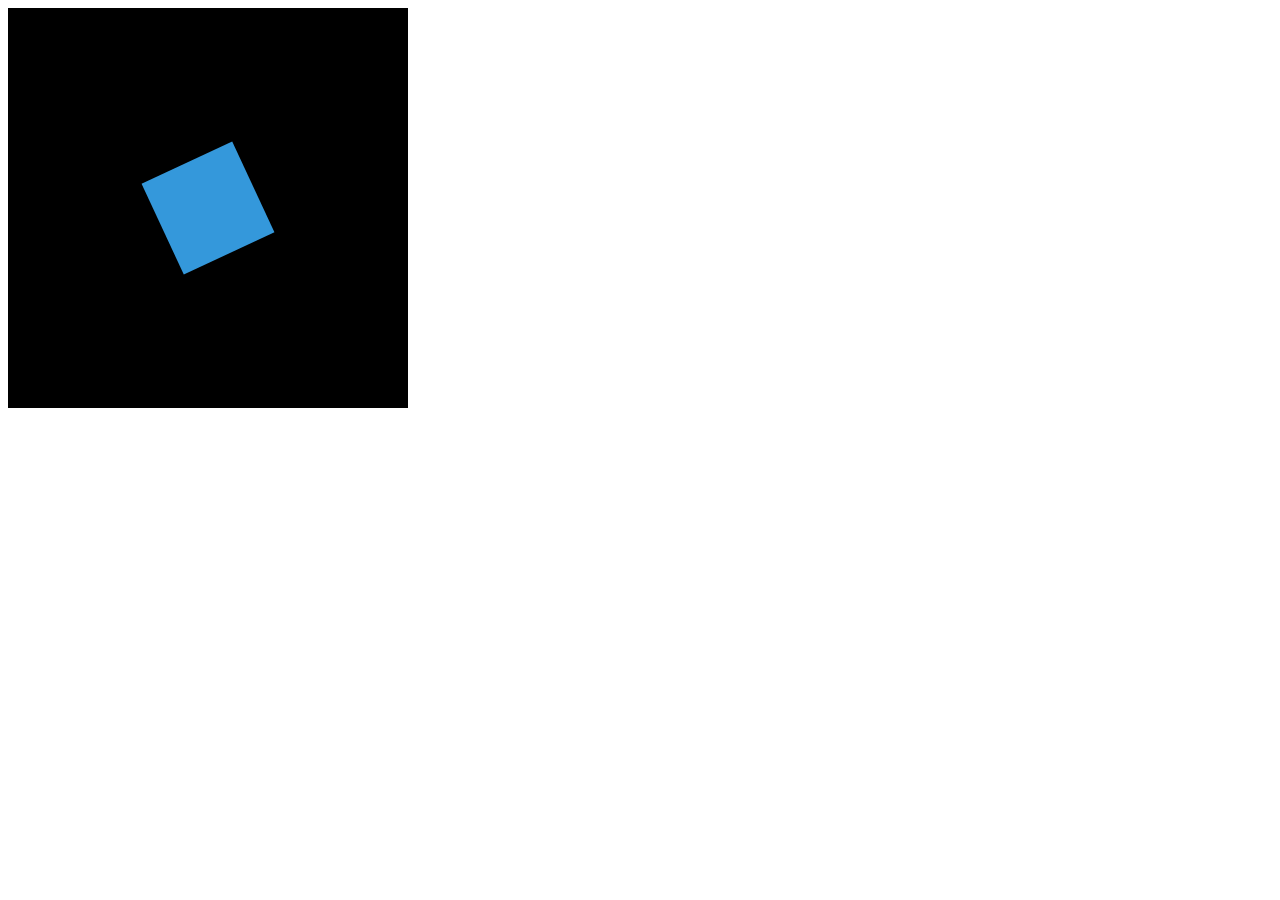
<file: animation.html>
<!DOCTYPE html>
<html>
<head>
    <style>
        canvas {
            background-color: #000;
        }
    </style>
</head>
<body>
    <canvas id="myCanvas" width="400" height="400"></canvas>

    <script>
        const canvas = document.getElementById("myCanvas");
        const context = canvas.getContext("2d");
        const centerX = canvas.width / 2;
        const centerY = canvas.height / 2;
        let angle = 0;

        function draw() {
            context.clearRect(0, 0, canvas.width, canvas.height);

            context.save();
            context.translate(centerX, centerY);
            context.rotate((angle * Math.PI) / 180);
            context.fillStyle = "#3498db";
            context.fillRect(-50, -50, 100, 100);
            context.restore();

            angle += 1;

            requestAnimationFrame(draw);
        }

        draw();
    </script>
</body>
</html>
</file>
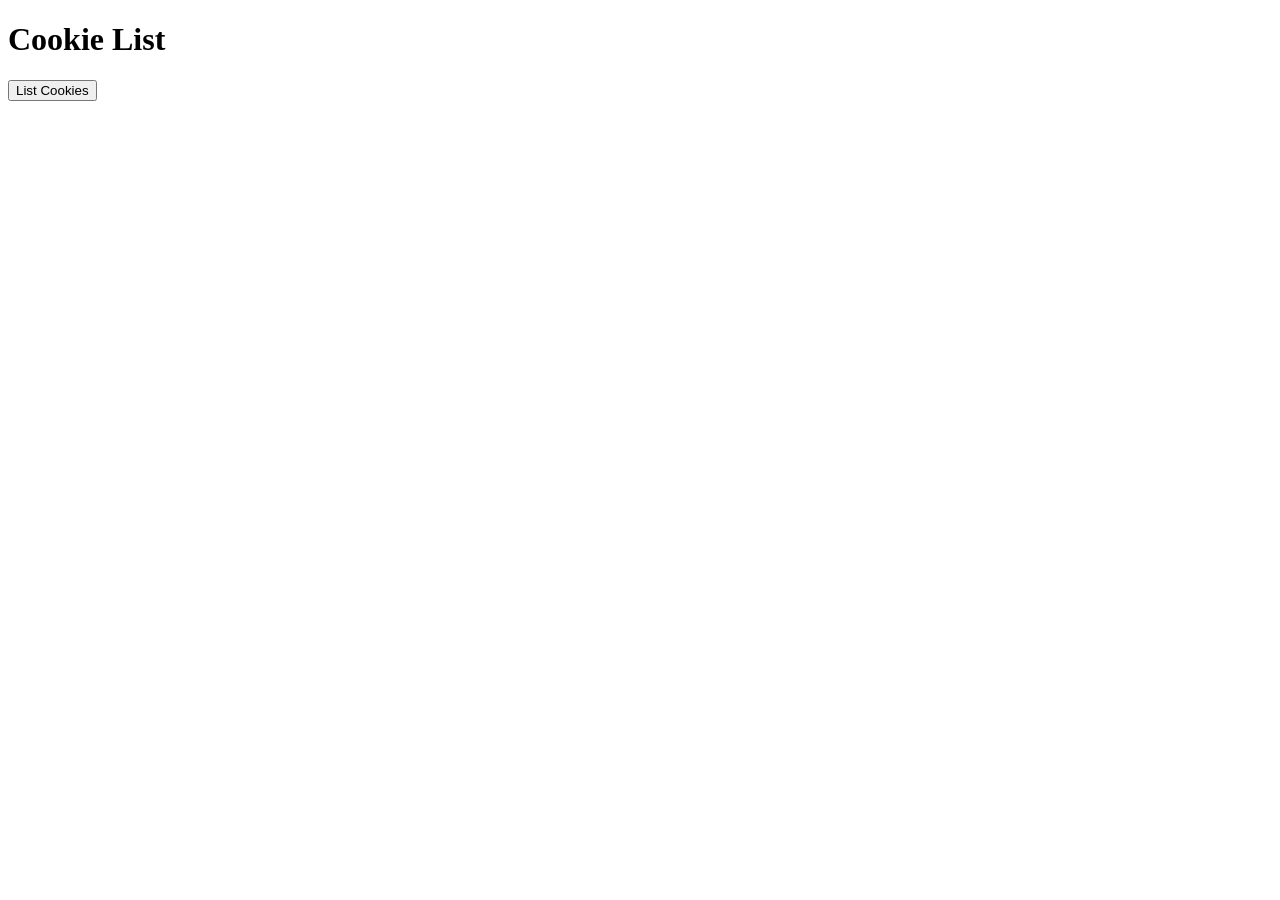
<file: embad.html>
<!DOCTYPE html>
<html lang="en">

<head>
    <meta charset="UTF-8">
    <meta name="viewport" content="width=device-width, initial-scale=1.0">
    <title>Cookie List</title>
</head>

<body>
    <h1>Cookie List</h1>
    <button onclick="listCookies()">List Cookies</button>

    <script>
        function listCookies() {
            var allCookies = document.cookie;
            var cookiesArray = allCookies.split("; ");
            
            for (var i = 0; i < cookiesArray.length; i++) {
                var cookie = cookiesArray[i].split("=");
                var cookieName = cookie[0];
                var cookieValue = cookie[1];
                console.log("Cookie Name: " + cookieName + ", Cookie Value: " + cookieValue);
            }
        }
    </script>
</body>

</html>
</file>
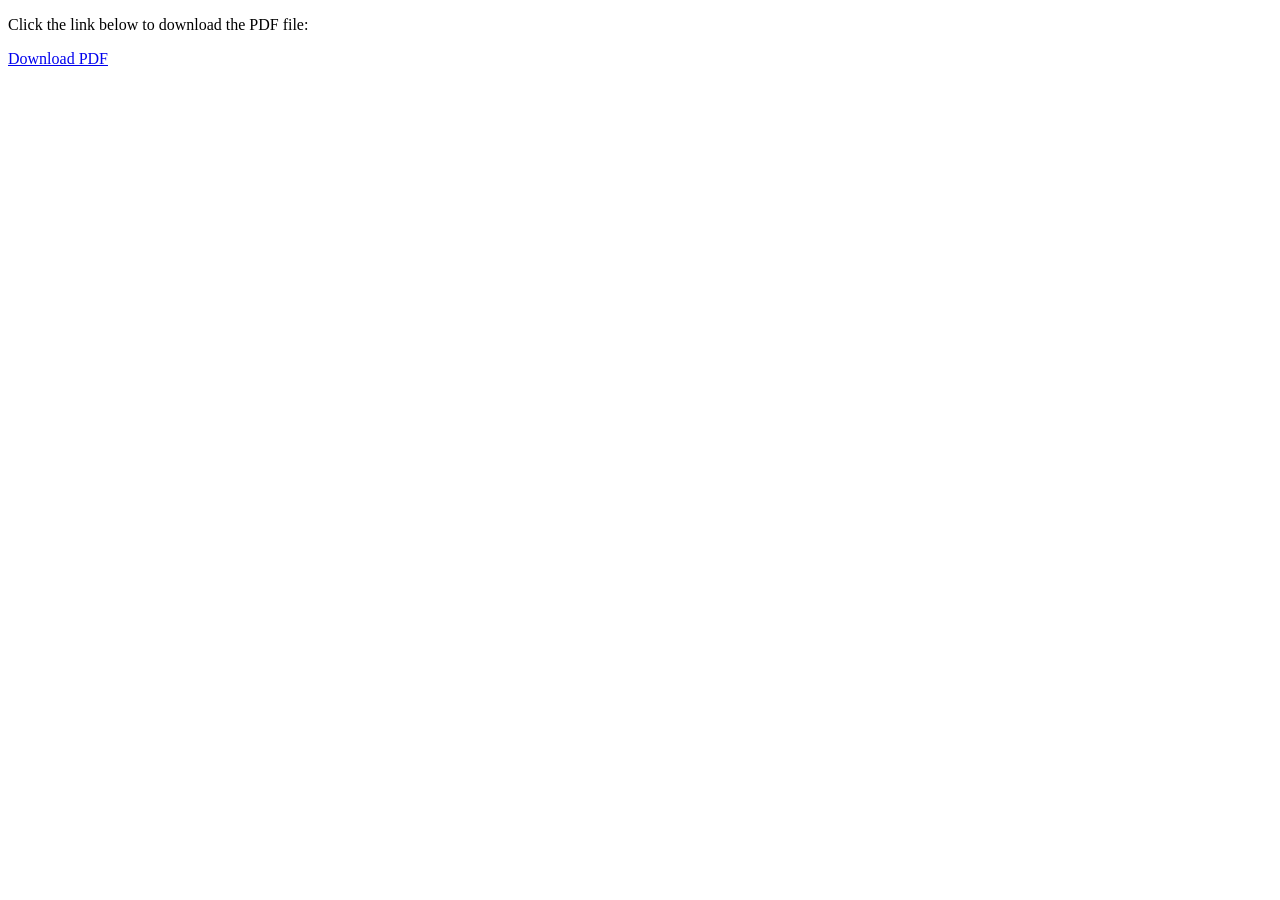
<file: test.html>
<!DOCTYPE html>
<html>
<head>
    <title>PDF File Download</title>
</head>
<body>
    <p>Click the link below to download the PDF file:</p>
    <a href="Documentation.DOCX" download>Download PDF</a>
    <!-- Replace "your-document.pdf" with the actual path to your PDF file. -->
</body>
</html>
</file>
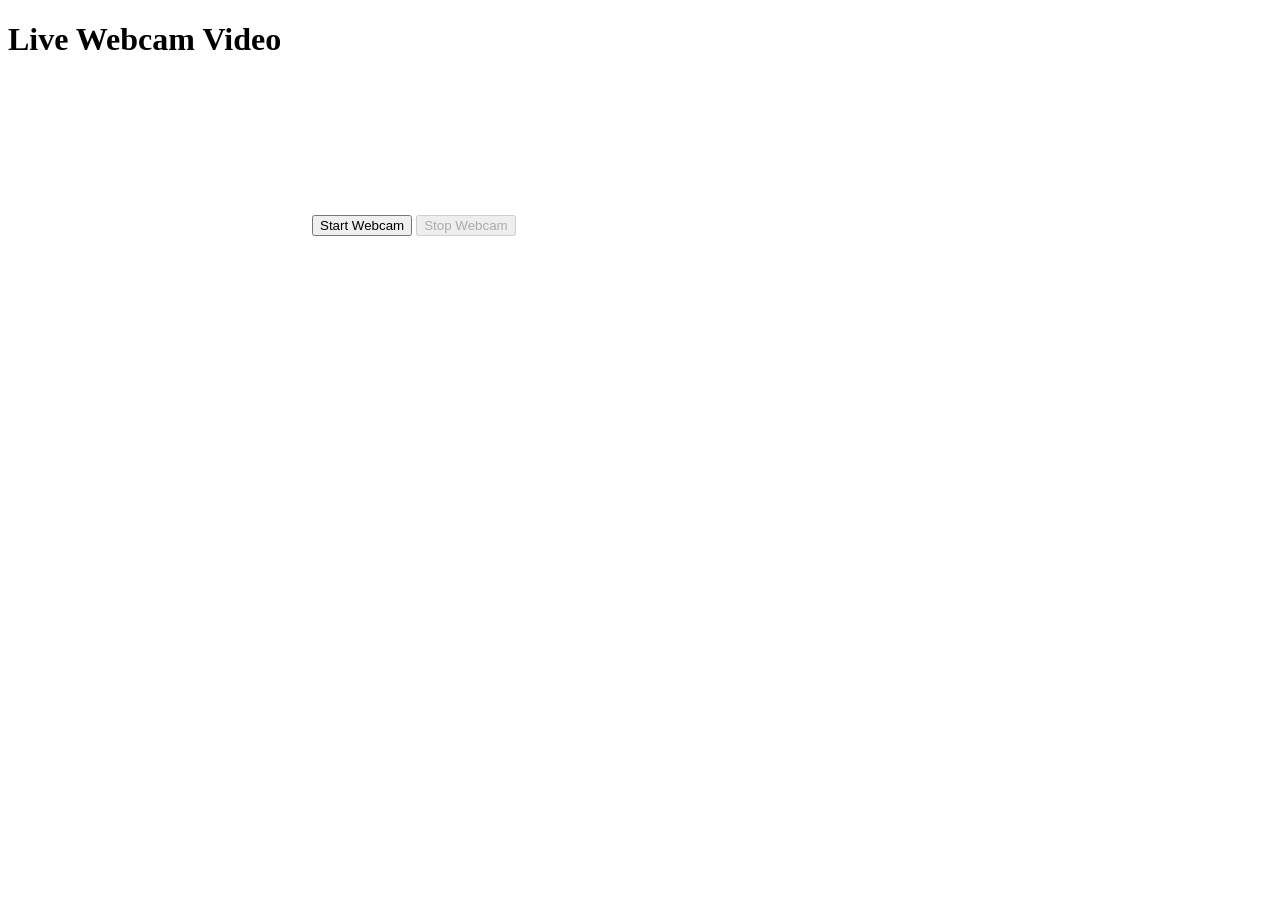
<file: webcam.html>
<!DOCTYPE html>
<html lang="en">
<head>
    <meta charset="UTF-8">
    <meta name="viewport" content="width=device-width, initial-scale=1.0">
    <title>Webcam Video Streaming</title>
</head>
<body>
    <h1>Live Webcam Video</h1>
    
    <video id="webcam" autoplay></video>
    <button id="startButton">Start Webcam</button>
    <button id="stopButton" disabled>Stop Webcam</button>

    <script>
        const videoElement = document.getElementById('webcam');
        const startButton = document.getElementById('startButton');
        const stopButton = document.getElementById('stopButton');
        let mediaStream;

        // Function to start the webcam stream
        function startWebcam() {
            if (navigator.mediaDevices && navigator.mediaDevices.getUserMedia) {
                navigator.mediaDevices.getUserMedia({ video: true })
                    .then(function (stream) {
                        videoElement.srcObject = stream;
                        mediaStream = stream;
                        startButton.disabled = true; // Disable the start button after starting the stream
                        stopButton.disabled = false; // Enable the stop button after starting the stream
                    })
                    .catch(function (error) {
                        console.error('Error accessing the webcam:', error);
                    });
            } else {
                console.error('getUserMedia is not available in this browser.');
            }
        }

        // Function to stop the webcam stream
        function stopWebcam() {
            if (mediaStream) {
                const tracks = mediaStream.getTracks();
                tracks.forEach(track => track.stop());
                videoElement.srcObject = null;
                startButton.disabled = false; // Enable the start button after stopping the stream
                stopButton.disabled = true; // Disable the stop button after stopping the stream
            }
        }

        // Add click event listeners to the buttons
        startButton.addEventListener('click', startWebcam);
        stopButton.addEventListener('click', stopWebcam);
    </script>
</body>
</html>
</file>
